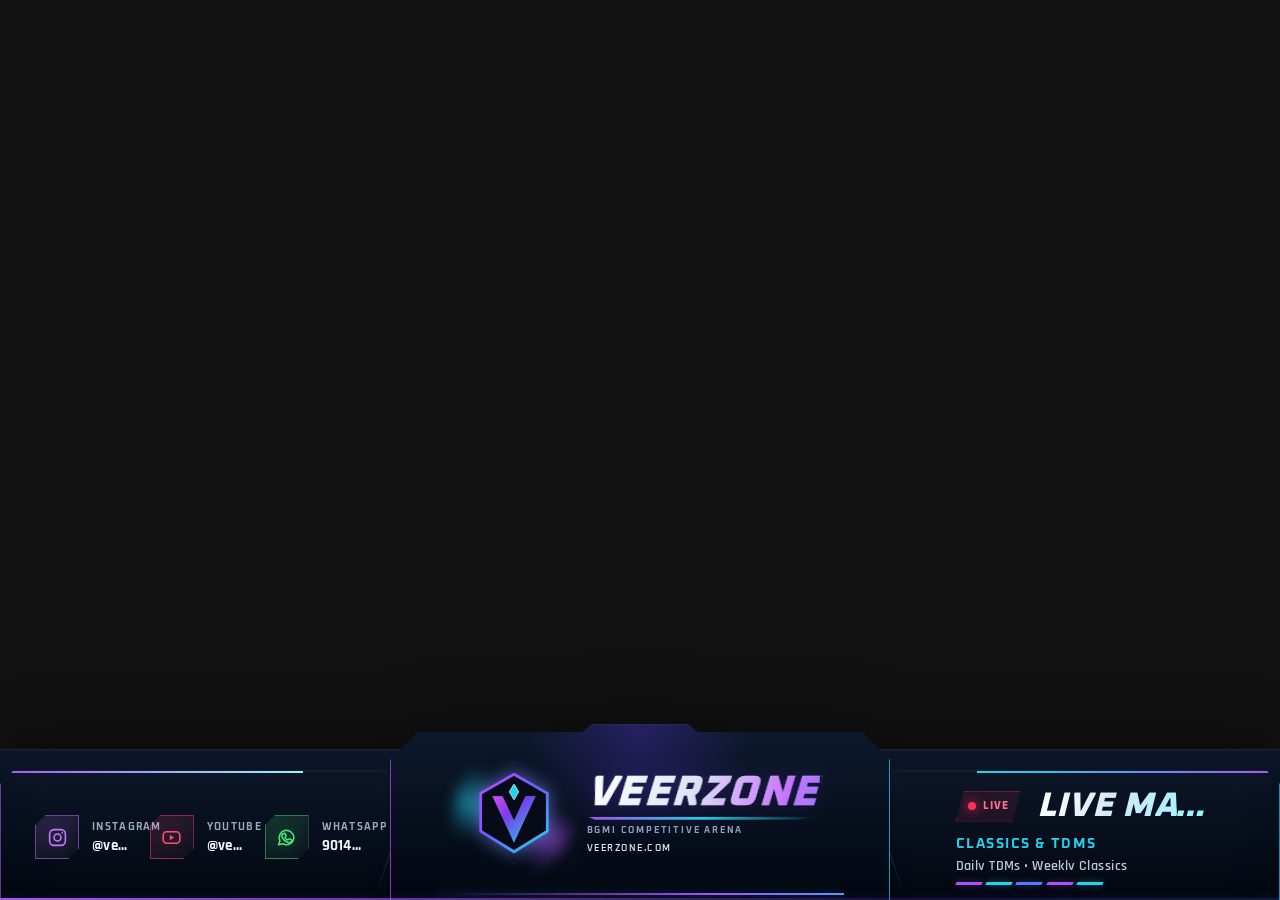
<file: index.html>
<!doctype html>
<html lang="en">
<head>
  <meta charset="utf-8" />
  <meta name="viewport" content="width=device-width,initial-scale=1" />
  <meta name="color-scheme" content="dark" />
  <meta http-equiv="Cache-Control" content="no-cache,no-store,must-revalidate" />
  <title>Veerzone Pro Stream Overlay</title>
  <link rel="preconnect" href="https://fonts.googleapis.com" />
  <link rel="preconnect" href="https://fonts.gstatic.com" crossorigin />
  <link href="https://fonts.googleapis.com/css2?family=Oxanium:wght@500;600;700;800&family=Rajdhani:wght@500;600;700&display=swap" rel="stylesheet" />
  <style>
    :root{
      --ink:#02050c;--panel:#060b16;--panel2:#0a1423;--white:#f7fbff;--muted:#8090aa;
      --violet:#a855f7;--purple:#7038ff;--cyan:#22d3ee;--ice:#94f5ff;--live:#ff315e;--safe-bottom:18px;
    }
    *{box-sizing:border-box}
    html,body{width:100%;height:100%;margin:0;overflow:hidden;background:transparent!important}
    body{font-family:"Rajdhani","Segoe UI",sans-serif;color:var(--white);pointer-events:none;-webkit-font-smoothing:antialiased}
    .stage{position:fixed;inset:0;overflow:hidden;background:transparent;isolation:isolate}
    .overlay{position:absolute;left:0;right:0;bottom:0;height:176px;padding:0;display:flex;align-items:flex-end}
    .ambient{position:absolute;left:4%;right:4%;bottom:-75px;height:205px;z-index:-2;opacity:.52;filter:blur(28px);background:radial-gradient(ellipse at 22% 100%,rgba(112,56,255,.3),transparent 44%),radial-gradient(ellipse at 78% 100%,rgba(34,211,238,.25),transparent 44%)}
    .rig{position:relative;width:100%;height:120px;display:grid;grid-template-columns:minmax(0,1fr) clamp(390px,29vw,540px) minmax(0,1fr);align-items:end;filter:drop-shadow(0 -14px 28px rgba(0,0,0,.36))}
    .rig::before{content:"";position:absolute;left:0;right:0;bottom:0;height:126px;z-index:-2;background:linear-gradient(180deg,rgba(10,19,34,.98),rgba(2,6,14,.995));border-top:1px solid rgba(255,255,255,.07);box-shadow:inset 0 1px 0 rgba(255,255,255,.025)}
    .rig::after{content:"";position:absolute;left:0;right:0;bottom:0;height:2px;z-index:12;background:linear-gradient(90deg,var(--violet),rgba(112,56,255,.18) 35%,rgba(34,211,238,.18) 65%,var(--cyan));background-size:200% 100%;box-shadow:0 0 10px rgba(112,56,255,.3);animation:energyFlow 6s linear infinite}

    .wing{position:relative;z-index:1;height:104px;min-width:0;overflow:hidden;transform:translateY(calc(0px - var(--safe-bottom)));background:linear-gradient(180deg,rgba(12,22,39,.97),rgba(3,8,17,.985));border-top:1px solid rgba(255,255,255,.09);border-bottom:1px solid rgba(255,255,255,.06)}
    .wing::before{content:"";position:absolute;top:0;height:2px;width:72%;background-size:200% 100%;animation:energyFlow 4.8s linear infinite}
    .wing::after{content:"";position:absolute;inset:7px 0 0;opacity:.12;background-image:linear-gradient(rgba(255,255,255,.035) 1px,transparent 1px),linear-gradient(90deg,rgba(255,255,255,.025) 1px,transparent 1px);background-size:34px 34px;mask-image:linear-gradient(90deg,#000,transparent 82%)}
    .left-wing{padding:14px 50px 12px 23px;border-left:1px solid rgba(168,85,247,.6);clip-path:polygon(0 14px,14px 0,calc(100% - 34px) 0,100% 34px,100% 100%,0 100%)}
    .left-wing::before{left:0;background-image:linear-gradient(90deg,var(--violet),var(--ice),var(--violet))}
    .right-wing{padding:13px 23px 11px 50px;border-right:1px solid rgba(34,211,238,.65);clip-path:polygon(34px 0,calc(100% - 14px) 0,100% 14px,100% 100%,0 100%,0 34px)}
    .right-wing::before{right:0;background-image:linear-gradient(90deg,var(--cyan),var(--violet),var(--cyan))}
    .right-wing::after{transform:scaleX(-1)}
    .cutline{position:absolute;top:13px;bottom:10px;width:1px;z-index:3;background:linear-gradient(180deg,transparent,rgba(255,255,255,.2),transparent)}
    .left-wing .cutline{right:24px;transform:skewX(-19deg)}.right-wing .cutline{left:24px;transform:skewX(19deg)}
    .scan{position:absolute;top:0;bottom:0;left:-22%;width:10%;z-index:5;opacity:0;transform:skewX(-24deg);background:linear-gradient(90deg,transparent,rgba(255,255,255,.12),transparent);filter:blur(2px);animation:scan 7s ease-in-out infinite}

    .socials{position:relative;z-index:2;height:100%;display:grid;grid-template-columns:repeat(3,minmax(0,1fr));align-items:center;gap:clamp(10px,1.1vw,20px)}
    .social{min-width:0;display:grid;grid-template-columns:38px minmax(0,1fr);align-items:center;gap:10px}
    .social-icon{position:relative;width:38px;height:38px;display:grid;place-items:center;color:var(--tone);background:linear-gradient(145deg,color-mix(in srgb,var(--tone) 15%,transparent),rgba(255,255,255,.02));border:1px solid color-mix(in srgb,var(--tone) 48%,transparent);clip-path:polygon(24% 0,100% 0,100% 76%,76% 100%,0 100%,0 24%);filter:drop-shadow(0 0 7px color-mix(in srgb,var(--tone) 22%,transparent));animation:iconCharge 4.5s ease-in-out infinite}
    .social:nth-child(2) .social-icon{animation-delay:-1.5s}.social:nth-child(3) .social-icon{animation-delay:-3s}
    .social-icon svg{width:18px;height:18px;fill:none;stroke:currentColor;stroke-width:1.8;stroke-linecap:round;stroke-linejoin:round}
    .instagram{--tone:#c67aff}.youtube{--tone:#ff4f73}.whatsapp{--tone:#45e979}
    .social-copy{min-width:0}.social-label{margin-bottom:6px;color:#9aaac1;font-family:"Oxanium",sans-serif;font-size:10px;font-weight:700;line-height:1;letter-spacing:.13em;text-transform:uppercase}.social-value{overflow:hidden;color:#f3f7ff;font-size:14px;font-weight:700;line-height:1;letter-spacing:.02em;text-overflow:ellipsis;white-space:nowrap}

    .core{position:relative;height:146px;z-index:8;margin-right:-26px;margin-left:-26px;display:flex;align-items:flex-end;justify-content:center;transform:translateY(calc(0px - var(--safe-bottom)))}
    .core-shell{position:absolute;inset:0;background:radial-gradient(circle at 50% 0,rgba(112,56,255,.2),transparent 38%),linear-gradient(180deg,rgba(12,22,40,.995),rgba(2,6,14,.998));clip-path:polygon(0 36px,28px 8px,calc(50% - 58px) 8px,calc(50% - 48px) 0,calc(50% + 48px) 0,calc(50% + 58px) 8px,calc(100% - 28px) 8px,100% 36px,100% 100%,0 100%);border-left:1px solid rgba(168,85,247,.55);border-right:1px solid rgba(34,211,238,.55);box-shadow:inset 0 1px 0 rgba(255,255,255,.04)}
    .core-shell::before{content:"";position:absolute;left:9%;right:9%;bottom:7px;height:2px;background:linear-gradient(90deg,transparent,var(--violet),var(--cyan),transparent);background-size:200% 100%;box-shadow:0 0 10px rgba(34,211,238,.3);animation:energyFlow 4.5s linear infinite}
    .core-shell::after{content:"";position:absolute;inset:0;opacity:.08;background:linear-gradient(115deg,transparent 42%,rgba(255,255,255,.16) 42.3%,transparent 42.7%)}
    .core-content{position:relative;z-index:3;width:100%;height:100%;padding:13px 30px 13px;display:flex;align-items:center;justify-content:center;gap:17px}
    .emblem{position:relative;width:90px;height:90px;flex:0 0 auto;display:grid;place-items:center}
    .emblem-aura{position:absolute;inset:-8px;border-radius:50%;background:conic-gradient(from 0deg,transparent 0 18%,rgba(168,85,247,.75) 28%,transparent 40% 60%,rgba(34,211,238,.72) 72%,transparent 84%);filter:blur(5px);opacity:.64;animation:orbit 8s linear infinite}
    .emblem-ring{position:absolute;inset:2px;border:1px solid rgba(138,126,255,.28);clip-path:polygon(50% 0,94% 25%,94% 75%,50% 100%,6% 75%,6% 25%);animation:ringPulse 4s ease-in-out infinite}
    .emblem svg{position:relative;z-index:2;width:76px;height:76px;display:block;filter:drop-shadow(0 0 9px rgba(168,85,247,.45)) drop-shadow(0 0 8px rgba(34,211,238,.28));animation:logoFloat 4s ease-in-out infinite}
    .brand{min-width:0;padding-top:3px}
    .brand-name{position:relative;width:max-content;font-family:"Oxanium",sans-serif;font-size:clamp(27px,2.05vw,39px);font-weight:800;font-style:italic;line-height:.9;letter-spacing:.035em;transform:skewX(-3deg);background:linear-gradient(105deg,#fff 0%,#dce7f4 25%,#c773ff 48%,#627fff 70%,#6bedff 100%);background-size:180% 100%;-webkit-background-clip:text;background-clip:text;color:transparent;-webkit-text-stroke:.3px rgba(235,247,255,.35);filter:drop-shadow(0 0 9px rgba(112,56,255,.2));white-space:nowrap;animation:wordShine 6s ease-in-out infinite}
    .brand-name::after{content:"";position:absolute;left:1%;right:0;bottom:-7px;height:3px;background:linear-gradient(90deg,var(--violet),var(--cyan),transparent);clip-path:polygon(0 0,100% 0,92% 100%,3% 100%);box-shadow:0 0 8px rgba(34,211,238,.28)}
    .tagline{margin-top:13px;color:#8ea0bb;font-family:"Oxanium",sans-serif;font-size:8px;font-weight:700;letter-spacing:.2em;white-space:nowrap}.site{margin-top:7px;color:#d7e2f0;font-family:"Oxanium",sans-serif;font-size:8px;font-weight:600;letter-spacing:.17em;white-space:nowrap}

    .live-card{position:relative;z-index:2;width:min(88%,470px);height:100%;margin:0 auto;display:flex;flex-direction:column;justify-content:center;min-width:0;padding:0 12px;animation:liveBreathe 4.4s ease-in-out infinite}
    .live-top{display:flex;align-items:center;gap:14px;min-width:0}.status{flex:0 0 auto;display:inline-flex;align-items:center;gap:7px;padding:7px 10px;color:#ff708b;background:rgba(255,49,94,.1);border:1px solid rgba(255,49,94,.3);clip-path:polygon(8px 0,100% 0,calc(100% - 8px) 100%,0 100%);font-family:"Oxanium",sans-serif;font-size:9px;font-weight:800;letter-spacing:.1em;text-transform:uppercase}.dot{width:8px;height:8px;border-radius:50%;background:var(--live);box-shadow:0 0 11px rgba(255,49,94,.9);animation:livePulse 1.5s ease-in-out infinite}.title{min-width:0;overflow:hidden;font-family:"Oxanium",sans-serif;font-size:clamp(23px,1.7vw,32px);font-weight:800;font-style:italic;line-height:1;letter-spacing:.02em;text-overflow:ellipsis;white-space:nowrap;background:linear-gradient(100deg,#fff,#d9e8f8 42%,var(--ice));-webkit-background-clip:text;background-clip:text;color:transparent}.subtitle{margin-top:11px;overflow:hidden;color:var(--cyan);font-family:"Oxanium",sans-serif;font-size:13px;font-weight:700;letter-spacing:.11em;text-overflow:ellipsis;text-transform:uppercase;white-space:nowrap}.description{margin-top:8px;overflow:hidden;color:#bdc8d8;font-size:13px;font-weight:600;letter-spacing:.03em;text-overflow:ellipsis;white-space:nowrap}.meter{display:flex;gap:4px;margin-top:10px;width:132px}.meter i{display:block;height:2px;flex:1;background:#28354a;transform:skewX(-24deg);animation:meter 2.4s ease-in-out infinite}.meter i:nth-child(2){animation-delay:.15s}.meter i:nth-child(3){animation-delay:.3s}.meter i:nth-child(4){animation-delay:.45s}.meter i:nth-child(5){animation-delay:.6s}

    @keyframes energyFlow{from{background-position:200% 50%}to{background-position:0 50%}}
    @keyframes scan{0%,18%{left:-22%;opacity:0}28%{opacity:.65}52%{left:108%;opacity:0}100%{left:108%;opacity:0}}
    @keyframes orbit{to{transform:rotate(360deg)}}
    @keyframes logoFloat{0%,100%{transform:translateY(2px) scale(.985);filter:brightness(.98)}50%{transform:translateY(-4px) scale(1.035);filter:brightness(1.16)}}
    @keyframes ringPulse{0%,100%{transform:scale(.94);opacity:.45}50%{transform:scale(1.04);opacity:.9}}
    @keyframes iconCharge{0%,100%{transform:translateY(1px);filter:drop-shadow(0 0 5px color-mix(in srgb,var(--tone) 16%,transparent))}50%{transform:translateY(-3px);filter:drop-shadow(0 0 10px color-mix(in srgb,var(--tone) 34%,transparent))}}
    @keyframes wordShine{0%,100%{background-position:100% 50%}50%{background-position:0 50%}}
    @keyframes livePulse{0%,100%{transform:scale(.78);opacity:.6}50%{transform:scale(1.18);opacity:1}}
    @keyframes liveBreathe{0%,100%{filter:brightness(.98)}50%{filter:brightness(1.08)}}
    @keyframes meter{0%,100%{background:#28354a;box-shadow:none}50%{background:var(--cyan);box-shadow:0 0 7px rgba(34,211,238,.6)}}

    @media(max-width:1180px),(max-height:760px){:root{--safe-bottom:20px}.overlay{height:152px}.rig{height:112px;grid-template-columns:minmax(0,1fr) 340px minmax(0,1fr)}.rig::before{height:110px}.wing{height:90px}.left-wing{padding:11px 38px 9px 20px}.right-wing{padding:10px 20px 9px 38px}.social{grid-template-columns:34px minmax(0,1fr);gap:9px}.social-icon{width:34px;height:34px}.social-icon svg{width:17px;height:17px}.social-label{font-size:8px}.social-value{font-size:11px}.core{height:126px;margin-right:-24px;margin-left:-24px}.core-content{padding:10px 20px;gap:12px}.emblem{width:72px;height:72px}.emblem svg{width:62px;height:62px}.brand-name{font-size:28px}.tagline,.site{font-size:7px}.tagline{margin-top:11px}.live-card{width:min(92%,430px);padding:0 16px}.title{font-size:24px}.subtitle,.description{font-size:10px}.status{font-size:7px;padding:6px 8px}.meter{margin-top:8px;width:124px}}
    @media(max-width:860px){.rig{grid-template-columns:minmax(0,1fr) 240px minmax(0,1fr)}.social-copy{display:none}.social{display:flex;justify-content:center}.emblem{width:58px;height:58px}.emblem svg{width:51px;height:51px}.brand-name{font-size:20px}.tagline{font-size:5px}.site{display:none}.live-top{gap:7px}.description{display:none}}

    /* StreamChamp performance profile: one GPU-friendly logo loop, everything else static. */
    .rig::after,.wing::before,.core-shell::before,.social-icon,.emblem-aura,.emblem-ring,.brand-name,.live-card,.dot,.meter i{animation:none!important}
    .scan{display:none;animation:none!important}
    .emblem svg{animation:logoProLoop 4.8s cubic-bezier(.45,0,.55,1) infinite!important;will-change:transform,filter;transform:translateZ(0);backface-visibility:hidden}
    .emblem-aura{transform:rotate(24deg);opacity:.72;filter:blur(7px)}
    .emblem-ring{transform:scale(1.02);opacity:.78}
    .dot{opacity:1}
    .meter i:nth-child(1),.meter i:nth-child(4){background:var(--violet);box-shadow:0 0 7px rgba(168,85,247,.42)}
    .meter i:nth-child(2),.meter i:nth-child(5){background:var(--cyan);box-shadow:0 0 7px rgba(34,211,238,.42)}
    .meter i:nth-child(3){background:#5b78ff;box-shadow:0 0 7px rgba(91,120,255,.42)}

    .overlay{height:210px}
    .rig{height:158px;grid-template-columns:minmax(0,1fr) clamp(440px,30vw,560px) minmax(0,1fr)}
    .rig::before{height:150px;background:linear-gradient(180deg,rgba(11,22,40,.99),rgba(2,6,14,.998));border-top-color:rgba(255,255,255,.11)}
    .wing{height:132px;box-shadow:inset 0 1px 0 rgba(255,255,255,.035),inset 0 -18px 35px rgba(0,0,0,.16)}
    .left-wing{padding:19px 58px 17px 34px}.right-wing{padding:18px 34px 16px 58px}
    .socials{gap:clamp(16px,1.35vw,26px)}.social{grid-template-columns:44px minmax(0,1fr);gap:13px}.social-icon{width:44px;height:44px}.social-icon svg{width:21px;height:21px}.social-label{font-size:10px}.social-value{font-size:15px}
    .core{height:178px;margin-right:-30px;margin-left:-30px}.core-content{padding:18px 36px;gap:21px}.emblem{width:104px;height:104px}.emblem svg{width:88px;height:88px}.brand-name{font-size:42px}.tagline{font-size:9px}.site{font-size:9px}
    .live-card{width:min(88%,500px);padding:0 18px}.live-top{gap:16px}.status{font-size:10px;padding:8px 11px}.title{font-size:34px}.subtitle{font-size:14px;margin-top:12px}.description{font-size:14px;margin-top:9px}.meter{width:148px;margin-top:12px}.meter i{height:3px}
    .wing::after{opacity:.16}.core-shell{background:radial-gradient(circle at 50% 2%,rgba(112,56,255,.25),transparent 38%),linear-gradient(180deg,rgba(13,25,45,.998),rgba(2,7,16,.999));border-left-color:rgba(168,85,247,.72);border-right-color:rgba(34,211,238,.72)}

    @keyframes logoProLoop{0%,100%{transform:translate3d(0,2px,0) scale(.985);filter:brightness(1) drop-shadow(0 0 8px rgba(168,85,247,.36)) drop-shadow(0 0 7px rgba(34,211,238,.24))}50%{transform:translate3d(0,-5px,0) scale(1.045);filter:brightness(1.18) drop-shadow(0 0 15px rgba(168,85,247,.52)) drop-shadow(0 0 12px rgba(34,211,238,.38))}}

    @media(max-width:1180px),(max-height:760px){.overlay{height:184px}.rig{height:142px;grid-template-columns:minmax(0,1fr) 360px minmax(0,1fr)}.rig::before{height:136px}.wing{height:116px}.left-wing{padding:15px 40px 13px 22px}.right-wing{padding:14px 22px 13px 40px}.socials{gap:8px}.social{grid-template-columns:36px minmax(0,1fr);gap:8px}.social-icon{width:36px;height:36px}.social-icon svg{width:18px;height:18px}.social-label{font-size:8px}.social-value{font-size:11.5px}.core{height:154px;margin-right:-26px;margin-left:-26px}.core-content{padding:14px 20px;gap:13px}.emblem{width:82px;height:82px}.emblem svg{width:72px;height:72px}.brand-name{font-size:33px}.tagline,.site{font-size:8px}.live-card{width:min(92%,460px);padding:0 18px}.status{font-size:8px;padding:7px 9px}.title{font-size:28px}.subtitle,.description{font-size:12px}.meter{width:138px;margin-top:10px}}
    @media(prefers-reduced-motion:reduce){*,*::before,*::after{animation-duration:.001ms!important;animation-iteration-count:1!important}}
  </style>
</head>
<body>
<main class="stage" aria-label="Veerzone professional stream overlay">
  <section class="overlay">
    <div class="ambient"></div>
    <div class="rig">
      <section class="wing left-wing">
        <div class="cutline"></div><div class="scan"></div>
        <div class="socials">
          <div class="social instagram"><div class="social-icon"><svg viewBox="0 0 24 24"><rect x="3" y="3" width="18" height="18" rx="5"/><circle cx="12" cy="12" r="4"/><circle cx="17.4" cy="6.7" r="1" fill="currentColor" stroke="none"/></svg></div><div class="social-copy"><div class="social-label">Instagram</div><div class="social-value">@veerzone_battles</div></div></div>
          <div class="social youtube"><div class="social-icon"><svg viewBox="0 0 24 24"><rect x="2.5" y="5.5" width="19" height="13" rx="4"/><path d="M10 9l5 3-5 3z" fill="currentColor" stroke="none"/></svg></div><div class="social-copy"><div class="social-label">YouTube</div><div class="social-value">@veerzone_official</div></div></div>
          <div class="social whatsapp"><div class="social-icon"><svg viewBox="0 0 24 24"><path d="M20.4 11.7a8.4 8.4 0 0 1-12.5 7.4L3 20.4l1.4-4.6A8.4 8.4 0 1 1 20.4 11.7z"/><path d="M8.6 7.9c.3-.6.7-.6 1-.6h.4c.2 0 .5.1.6.5l.8 2c.1.3.1.6-.1.8l-.8 1c-.2.2-.1.5.1.8.5.9 1.3 1.7 2.3 2.2.3.2.6.2.8 0l1-.9c.2-.2.5-.2.8-.1l2 .9c.3.2.5.4.5.7 0 .4-.2 1.4-.8 2-.6.7-1.5 1-2.5.8-1.3-.2-2.9-.8-4.8-2.5-1.5-1.4-2.7-3-3.1-4.3-.5-1.5.1-2.6.8-3.3z"/></svg></div><div class="social-copy"><div class="social-label">WhatsApp</div><div class="social-value">9014122762</div></div></div>
        </div>
      </section>

      <section class="core">
        <div class="core-shell"></div>
        <div class="core-content">
          <div class="emblem" aria-hidden="true"><div class="emblem-aura"></div><div class="emblem-ring"></div><svg viewBox="0 0 320 320" fill="none"><defs><linearGradient id="outer" x1="48" y1="35" x2="278" y2="284" gradientUnits="userSpaceOnUse"><stop stop-color="#b44cff"/><stop offset=".48" stop-color="#6d5cff"/><stop offset="1" stop-color="#22d3ee"/></linearGradient><linearGradient id="fill" x1="74" y1="68" x2="245" y2="258" gradientUnits="userSpaceOnUse"><stop stop-color="#f050ff"/><stop offset=".45" stop-color="#7c3aed"/><stop offset="1" stop-color="#22d3ee"/></linearGradient></defs><path d="M160 19L281 88V226L160 301L39 226V88L160 19Z" fill="#070b18" stroke="url(#outer)" stroke-width="10"/><path d="M82 99H118L160 188L202 99H238L160 267L82 99Z" fill="url(#fill)" stroke="#9bdfff" stroke-opacity=".18" stroke-width="3"/><path d="M160 55L177 83L160 112L143 83L160 55Z" fill="#22d3ee" stroke="#b9f5ff" stroke-width="3"/></svg></div>
          <div class="brand"><div class="brand-name">VEERZONE</div><div class="tagline">BGMI COMPETITIVE ARENA</div><div class="site" id="siteText">VEERZONE.COM</div></div>
        </div>
      </section>

      <section class="wing right-wing">
        <div class="cutline"></div><div class="scan" style="animation-delay:-3.5s"></div>
        <div class="live-card"><div class="live-top"><div class="status"><span class="dot"></span><span id="statusText">LIVE</span></div><div class="title" id="titleText">LIVE MATCHES</div></div><div class="subtitle" id="subtitleText">CLASSICS &amp; TDMs</div><div class="description" id="descriptionText">Daily TDMs • Weekly Classics</div><div class="meter"><i></i><i></i><i></i><i></i><i></i></div></div>
      </section>
    </div>
  </section>
</main>
<script>
(()=>{const p=new URLSearchParams(location.search);const f={title:["titleText","LIVE MATCHES"],subtitle:["subtitleText","CLASSICS & TDMs"],description:["descriptionText","Daily TDMs • Weekly Classics"],status:["statusText","LIVE"],site:["siteText","VEERZONE.COM"]};Object.entries(f).forEach(([k,[id,d]])=>{const e=document.getElementById(id),v=p.get(k)?.trim();if(e)e.textContent=v||d})})();
</script>
</body>
</html>
</file>
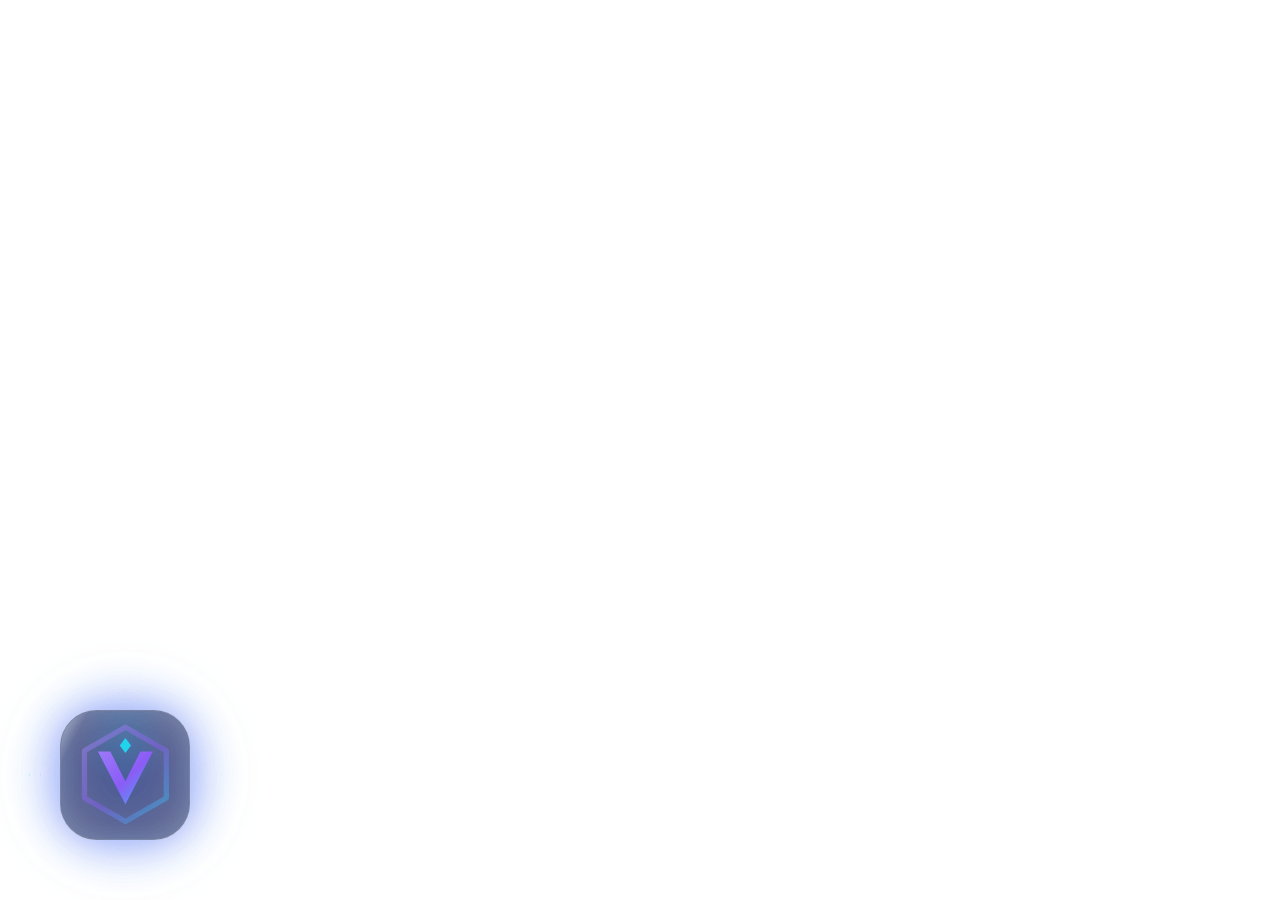
<file: logo.html>
<!doctype html>
<html lang="en">
<head>
  <meta charset="utf-8" />
  <meta name="viewport" content="width=device-width, initial-scale=1" />
  <meta http-equiv="Cache-Control" content="no-cache, no-store, must-revalidate" />
  <meta http-equiv="Pragma" content="no-cache" />
  <meta http-equiv="Expires" content="0" />
  <title>Veerzone Animated SVG Logo</title>
  <style>
    * { box-sizing: border-box; }

    html, body {
      width: 100%;
      height: 100%;
      margin: 0;
      overflow: hidden;
      background: transparent !important;
    }

    .stage {
      position: fixed;
      inset: 0;
      width: 100vw;
      height: 100vh;
      pointer-events: none;
      background: transparent;
    }

    .logo-wrap {
      --size: clamp(110px, 13vw, 210px);
      position: absolute;
      left: var(--left, 42px);
      bottom: var(--bottom, 42px);
      width: var(--size);
      height: var(--size);
      display: grid;
      place-items: center;
      transform: scale(var(--scale, 1));
      transform-origin: center;
      filter:
        drop-shadow(0 0 18px rgba(139, 92, 246, 0.72))
        drop-shadow(0 0 22px rgba(34, 211, 238, 0.38));
    }

    .aura {
      position: absolute;
      inset: -16%;
      border-radius: 50%;
      background:
        radial-gradient(circle, rgba(34,211,238,0.24), transparent 54%),
        radial-gradient(circle, rgba(139,92,246,0.28), transparent 68%);
      filter: blur(12px);
      animation: auraPulse 2.8s ease-in-out infinite;
    }

    .ring {
      position: absolute;
      inset: -8%;
      clip-path: polygon(25% 3%, 75% 3%, 100% 50%, 75% 97%, 25% 97%, 0 50%);
      border: 1px solid rgba(34, 211, 238, 0.30);
      animation: spin 10s linear infinite;
      opacity: 0.72;
    }

    .ring::after {
      content: "";
      position: absolute;
      inset: 10px;
      clip-path: inherit;
      border: 1px solid rgba(167, 139, 250, 0.22);
    }

    .logo-box {
      position: relative;
      z-index: 2;
      width: 78%;
      height: 78%;
      display: grid;
      place-items: center;
      border-radius: 28%;
      background:
        radial-gradient(circle at 50% 22%, rgba(34,211,238,0.16), transparent 38%),
        rgba(5, 7, 18, 0.42);
      border: 1px solid rgba(255,255,255,0.09);
      box-shadow:
        inset 0 0 26px rgba(139,92,246,0.12),
        inset 0 0 22px rgba(34,211,238,0.10);
      animation: float 3.4s ease-in-out infinite;
      overflow: hidden;
    }

    .logo-box::after {
      content: "";
      position: absolute;
      inset: -30% auto -30% -30%;
      width: 25%;
      transform: skewX(-28deg);
      background: linear-gradient(90deg, transparent, rgba(255,255,255,0.24), transparent);
      animation: shine 3.8s ease-in-out infinite;
    }

    .vz-real-logo {
      position: relative;
      z-index: 2;
      width: 82%;
      height: 82%;
      display: block;
      animation: logoBreathe 2.8s ease-in-out infinite;
    }

    @keyframes auraPulse {
      0%, 100% { transform: scale(0.88); opacity: 0.48; }
      50% { transform: scale(1.14); opacity: 0.78; }
    }

    @keyframes spin {
      from { transform: rotate(0deg); }
      to { transform: rotate(360deg); }
    }

    @keyframes float {
      0%, 100% { transform: translateY(0); }
      50% { transform: translateY(-6px); }
    }

    @keyframes logoBreathe {
      0%, 100% { transform: scale(1); filter: brightness(1); }
      50% { transform: scale(1.045); filter: brightness(1.28); }
    }

    @keyframes shine {
      0%, 16% { left: -30%; opacity: 0; }
      28% { opacity: 0.85; }
      46% { left: 108%; opacity: 0; }
      100% { left: 108%; opacity: 0; }
    }

    @media (max-width: 720px), (max-height: 520px) {
      .logo-wrap {
        --size: clamp(90px, 20vw, 140px);
        left: var(--left, 24px);
        bottom: var(--bottom, 24px);
      }
    }
  </style>
</head>
<body>
  <main class="stage" aria-label="Veerzone animated SVG logo overlay">
    <section class="logo-wrap" id="logoWrap">
      <div class="aura"></div>
      <div class="ring"></div>
      <div class="logo-box">
        <svg class="vz-real-logo" width="32" height="32" viewBox="0 0 32 32" fill="none" xmlns="http://www.w3.org/2000/svg">
          <defs>
            <linearGradient id="vzLogoGradOnly" x1="3" y1="3" x2="29" y2="30" gradientUnits="userSpaceOnUse">
              <stop stop-color="#A78BFA" />
              <stop offset="0.52" stop-color="#8B5CF6" />
              <stop offset="1" stop-color="#22D3EE" />
            </linearGradient>
          </defs>
          <path d="M16 1.6 L28.5 8.8 V23.2 L16 30.4 L3.5 23.2 V8.8 Z" stroke="url(#vzLogoGradOnly)" stroke-width="1.6" stroke-linejoin="round" opacity="0.45" />
          <path d="M7.6 9 H11.4 L16 18.1 L20.6 9 H24.4 L16 25.2 Z" fill="url(#vzLogoGradOnly)" stroke-linejoin="round" />
          <path d="M16 4.9 L17.7 7.2 L16 9.5 L14.3 7.2 Z" fill="#22D3EE" />
        </svg>
      </div>
    </section>
  </main>

  <script>
    const params = new URLSearchParams(window.location.search);
    const wrap = document.getElementById('logoWrap');
    const size = params.get('size');
    const scale = params.get('scale');
    const left = params.get('left');
    const bottom = params.get('bottom');

    if (size) wrap.style.setProperty('--size', size);
    if (scale) wrap.style.setProperty('--scale', scale);
    if (left) wrap.style.setProperty('--left', left);
    if (bottom) wrap.style.setProperty('--bottom', bottom);
  </script>
</body>
</html>
</file>
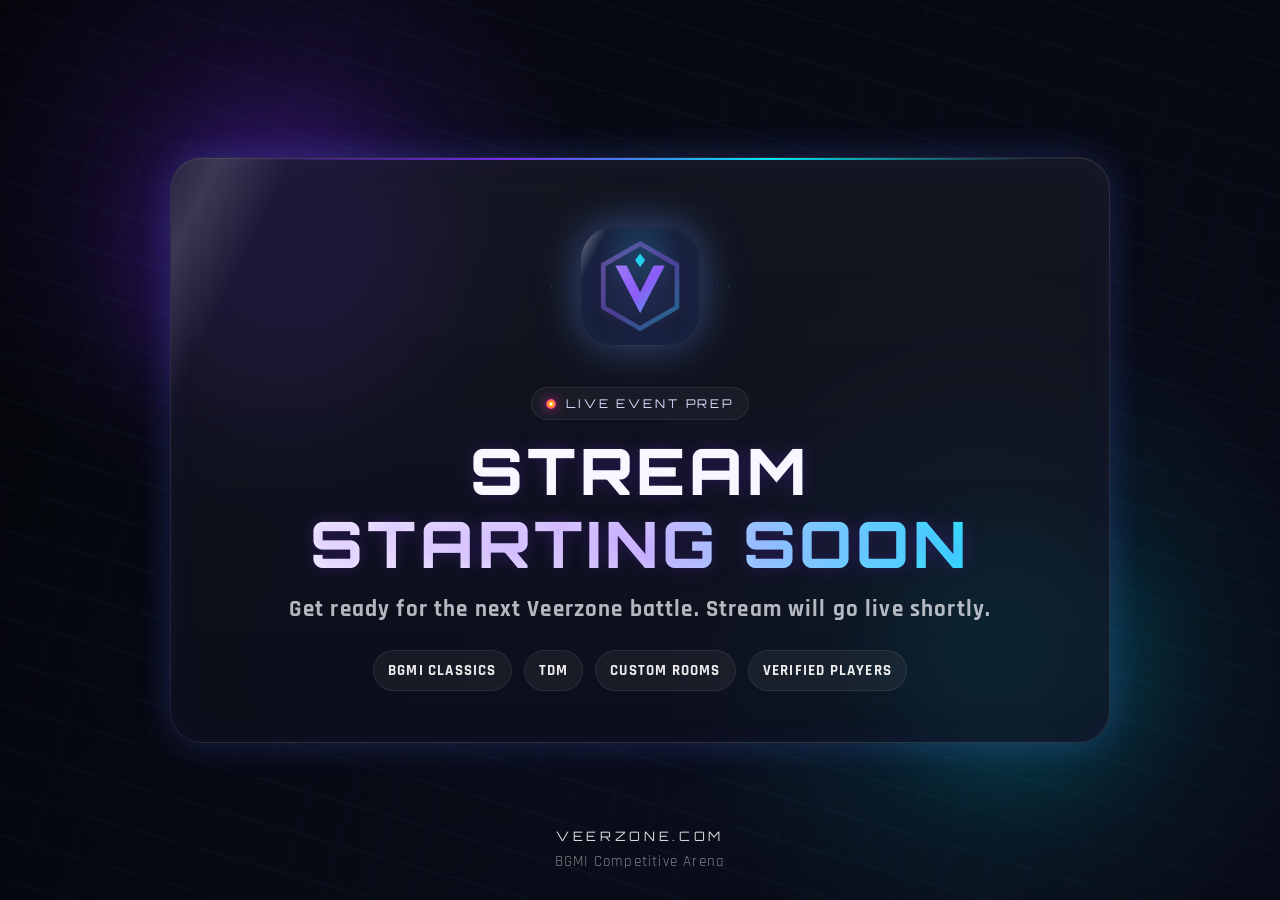
<file: starting.html>
<!doctype html>
<html lang="en">
<head>
  <meta charset="utf-8" />
  <meta name="viewport" content="width=device-width, initial-scale=1" />
  <meta http-equiv="Cache-Control" content="no-cache, no-store, must-revalidate" />
  <meta http-equiv="Pragma" content="no-cache" />
  <meta http-equiv="Expires" content="0" />
  <title>Veerzone Starting Soon</title>
  <link rel="preconnect" href="https://fonts.googleapis.com">
  <link rel="preconnect" href="https://fonts.gstatic.com" crossorigin>
  <link href="https://fonts.googleapis.com/css2?family=Orbitron:wght@700;800&family=Rajdhani:wght@600;700&display=swap" rel="stylesheet">
  <style>
    :root {
      --bg1: #05060c;
      --bg2: #0b1020;
      --violet: #7b2eff;
      --violet2: #a855f7;
      --cyan: #00f0ff;
      --pink: #ff2e9a;
      --gold: #ffb800;
      --white: #f7f8ff;
      --soft: rgba(247,248,255,0.72);
    }

    * { box-sizing: border-box; }

    html, body {
      width: 100%;
      height: 100%;
      margin: 0;
      overflow: hidden;
      background: #05060c;
    }

    body {
      font-family: 'Rajdhani', system-ui, sans-serif;
      color: var(--white);
      background:
        radial-gradient(circle at 20% 20%, rgba(123,46,255,0.22), transparent 26%),
        radial-gradient(circle at 78% 72%, rgba(0,240,255,0.14), transparent 28%),
        linear-gradient(135deg, var(--bg1), var(--bg2));
    }

    .screen {
      position: relative;
      width: 100vw;
      height: 100vh;
      display: grid;
      place-items: center;
      overflow: hidden;
      isolation: isolate;
    }

    .screen::before {
      content: "";
      position: absolute;
      inset: -20%;
      background-image:
        linear-gradient(rgba(0,240,255,0.05) 1px, transparent 1px),
        linear-gradient(90deg, rgba(123,46,255,0.05) 1px, transparent 1px);
      background-size: 42px 42px;
      transform: rotate(16deg);
      animation: gridMove 16s linear infinite;
      z-index: 0;
    }

    .screen::after {
      content: "";
      position: absolute;
      inset: 0;
      background: radial-gradient(circle at center, transparent 42%, rgba(0,0,0,0.28) 100%);
      z-index: 0;
      pointer-events: none;
    }

    .orb {
      position: absolute;
      border-radius: 50%;
      filter: blur(40px);
      opacity: 0.55;
      z-index: 0;
    }

    .orb.one {
      width: 300px;
      height: 300px;
      left: 10%;
      top: 12%;
      background: rgba(123,46,255,0.34);
      animation: floatA 7s ease-in-out infinite;
    }

    .orb.two {
      width: 260px;
      height: 260px;
      right: 10%;
      bottom: 12%;
      background: rgba(0,240,255,0.22);
      animation: floatB 8s ease-in-out infinite;
    }

    .panel {
      position: relative;
      z-index: 2;
      width: min(940px, 88vw);
      padding: clamp(32px, 4vw, 56px);
      border-radius: 32px;
      background:
        linear-gradient(180deg, rgba(255,255,255,0.05), rgba(255,255,255,0.02)),
        rgba(7, 10, 22, 0.64);
      border: 1px solid rgba(255,255,255,0.10);
      box-shadow:
        0 0 36px rgba(123,46,255,0.16),
        0 0 40px rgba(0,240,255,0.10),
        inset 0 1px 0 rgba(255,255,255,0.08),
        inset 0 0 32px rgba(123,46,255,0.06);
      backdrop-filter: blur(14px);
      -webkit-backdrop-filter: blur(14px);
      text-align: center;
      overflow: hidden;
    }

    .panel::before {
      content: "";
      position: absolute;
      left: 8%;
      right: 8%;
      top: 0;
      height: 2px;
      background: linear-gradient(90deg, transparent, var(--violet), var(--cyan), transparent);
      opacity: 0.95;
    }

    .panel::after {
      content: "";
      position: absolute;
      inset: -30% auto -30% -18%;
      width: 16%;
      transform: skewX(-26deg);
      background: linear-gradient(90deg, transparent, rgba(255,255,255,0.14), transparent);
      animation: shine 5.5s ease-in-out infinite;
    }

    .logo-wrap {
      width: clamp(110px, 12vw, 170px);
      height: clamp(110px, 12vw, 170px);
      margin: 0 auto 24px;
      position: relative;
      display: grid;
      place-items: center;
      filter:
        drop-shadow(0 0 20px rgba(139,92,246,0.55))
        drop-shadow(0 0 18px rgba(34,211,238,0.28));
    }

    .logo-ring {
      position: absolute;
      inset: -8%;
      clip-path: polygon(25% 3%, 75% 3%, 100% 50%, 75% 97%, 25% 97%, 0 50%);
      border: 1px solid rgba(34,211,238,0.28);
      animation: spin 10s linear infinite;
      opacity: 0.72;
    }

    .logo-ring::after {
      content: "";
      position: absolute;
      inset: 10px;
      clip-path: inherit;
      border: 1px solid rgba(167,139,250,0.22);
    }

    .logo-box {
      position: relative;
      z-index: 2;
      width: 78%;
      height: 78%;
      display: grid;
      place-items: center;
      border-radius: 28%;
      background:
        radial-gradient(circle at 50% 22%, rgba(34,211,238,0.16), transparent 38%),
        rgba(5,7,18,0.46);
      border: 1px solid rgba(255,255,255,0.08);
      box-shadow:
        inset 0 0 26px rgba(139,92,246,0.10),
        inset 0 0 22px rgba(34,211,238,0.08);
      animation: logoFloat 3.5s ease-in-out infinite;
      overflow: hidden;
    }

    .logo-box::after {
      content: "";
      position: absolute;
      inset: -30% auto -30% -26%;
      width: 24%;
      transform: skewX(-28deg);
      background: linear-gradient(90deg, transparent, rgba(255,255,255,0.22), transparent);
      animation: shine 4.2s ease-in-out infinite;
    }

    .logo-svg {
      width: 80%;
      height: 80%;
      position: relative;
      z-index: 2;
      animation: breathe 2.8s ease-in-out infinite;
    }

    .eyebrow {
      display: inline-flex;
      align-items: center;
      gap: 10px;
      padding: 8px 14px;
      border-radius: 999px;
      background: rgba(255,255,255,0.04);
      border: 1px solid rgba(255,255,255,0.08);
      color: #d8dfff;
      font-family: 'Orbitron', sans-serif;
      font-size: 12px;
      letter-spacing: 0.24em;
      margin-bottom: 18px;
    }

    .eyebrow::before {
      content: "";
      width: 10px;
      height: 10px;
      border-radius: 50%;
      background: radial-gradient(circle, #fff 0 14%, var(--gold) 28%, var(--pink) 72%);
      box-shadow: 0 0 12px rgba(255,46,154,0.75);
      animation: pulse 1.4s ease-in-out infinite;
    }

    h1 {
      margin: 0;
      font-family: 'Orbitron', sans-serif;
      font-weight: 800;
      font-size: clamp(34px, 5vw, 76px);
      line-height: 1.02;
      letter-spacing: 0.06em;
      text-transform: uppercase;
      text-shadow: 0 0 18px rgba(123,46,255,0.26);
    }

    .accent {
      display: block;
      margin-top: 8px;
      background: linear-gradient(90deg, #ffffff, #d7c7ff 50%, var(--cyan));
      -webkit-background-clip: text;
      background-clip: text;
      color: transparent;
    }

    .sub {
      margin: 18px auto 0;
      max-width: 720px;
      color: var(--soft);
      font-size: clamp(18px, 1.8vw, 28px);
      font-weight: 700;
      letter-spacing: 0.05em;
    }

    .chips {
      margin-top: 26px;
      display: flex;
      flex-wrap: wrap;
      justify-content: center;
      gap: 12px;
    }

    .chip {
      padding: 10px 14px;
      border-radius: 999px;
      background: rgba(255,255,255,0.05);
      border: 1px solid rgba(255,255,255,0.08);
      color: rgba(255,255,255,0.92);
      font-size: 15px;
      font-weight: 700;
      letter-spacing: 0.08em;
      text-transform: uppercase;
    }

    .footer {
      position: absolute;
      left: 50%;
      bottom: clamp(18px, 3.2vh, 30px);
      transform: translateX(-50%);
      z-index: 2;
      text-align: center;
      color: rgba(255,255,255,0.84);
      font-family: 'Orbitron', sans-serif;
      font-size: clamp(13px, 1vw, 16px);
      letter-spacing: 0.28em;
    }

    .footer small {
      display: block;
      margin-top: 8px;
      color: rgba(255,255,255,0.48);
      font-family: 'Rajdhani', sans-serif;
      font-size: 15px;
      letter-spacing: 0.08em;
    }

    @keyframes pulse {
      0%, 100% { transform: scale(0.9); opacity: 0.7; }
      50% { transform: scale(1.12); opacity: 1; }
    }

    @keyframes breathe {
      0%, 100% { transform: scale(1); filter: brightness(1); }
      50% { transform: scale(1.035); filter: brightness(1.18); }
    }

    @keyframes spin {
      from { transform: rotate(0deg); }
      to { transform: rotate(360deg); }
    }

    @keyframes logoFloat {
      0%, 100% { transform: translateY(0); }
      50% { transform: translateY(-6px); }
    }

    @keyframes shine {
      0%, 18% { left: -20%; opacity: 0; }
      30% { opacity: 0.75; }
      48% { left: 112%; opacity: 0; }
      100% { left: 112%; opacity: 0; }
    }

    @keyframes gridMove {
      from { transform: rotate(16deg) translate3d(0,0,0); }
      to { transform: rotate(16deg) translate3d(42px,42px,0); }
    }

    @keyframes floatA {
      0%, 100% { transform: translateY(0); }
      50% { transform: translateY(-18px); }
    }

    @keyframes floatB {
      0%, 100% { transform: translateY(0); }
      50% { transform: translateY(16px); }
    }

    @media (max-width: 760px), (max-height: 620px) {
      .panel {
        width: 92vw;
        padding: 26px 18px 28px;
        border-radius: 24px;
      }

      .chips {
        gap: 8px;
      }

      .chip {
        font-size: 12px;
        padding: 8px 10px;
      }

      .sub {
        font-size: 16px;
      }

      .footer {
        letter-spacing: 0.16em;
      }
    }
  </style>
</head>
<body>
  <main class="screen">
    <div class="orb one"></div>
    <div class="orb two"></div>

    <section class="panel">
      <div class="logo-wrap">
        <div class="logo-ring"></div>
        <div class="logo-box">
          <svg class="logo-svg" width="32" height="32" viewBox="0 0 32 32" fill="none" xmlns="http://www.w3.org/2000/svg">
            <defs>
              <linearGradient id="vzStartGrad" x1="3" y1="3" x2="29" y2="30" gradientUnits="userSpaceOnUse">
                <stop stop-color="#A78BFA" />
                <stop offset="0.52" stop-color="#8B5CF6" />
                <stop offset="1" stop-color="#22D3EE" />
              </linearGradient>
            </defs>
            <path d="M16 1.6 L28.5 8.8 V23.2 L16 30.4 L3.5 23.2 V8.8 Z" stroke="url(#vzStartGrad)" stroke-width="1.6" stroke-linejoin="round" opacity="0.45" />
            <path d="M7.6 9 H11.4 L16 18.1 L20.6 9 H24.4 L16 25.2 Z" fill="url(#vzStartGrad)" stroke-linejoin="round" />
            <path d="M16 4.9 L17.7 7.2 L16 9.5 L14.3 7.2 Z" fill="#22D3EE" />
          </svg>
        </div>
      </div>

      <div class="eyebrow">LIVE EVENT PREP</div>

      <h1>
        Stream
        <span class="accent">Starting Soon</span>
      </h1>

      <p class="sub">
        Get ready for the next Veerzone battle. Stream will go live shortly.
      </p>

      <div class="chips">
        <span class="chip">BGMI Classics</span>
        <span class="chip">TDM</span>
        <span class="chip">Custom Rooms</span>
        <span class="chip">Verified Players</span>
      </div>
    </section>

    <div class="footer">
      VEERZONE.COM
      <small>BGMI Competitive Arena</small>
    </div>
  </main>
</body>
</html>
</file>
